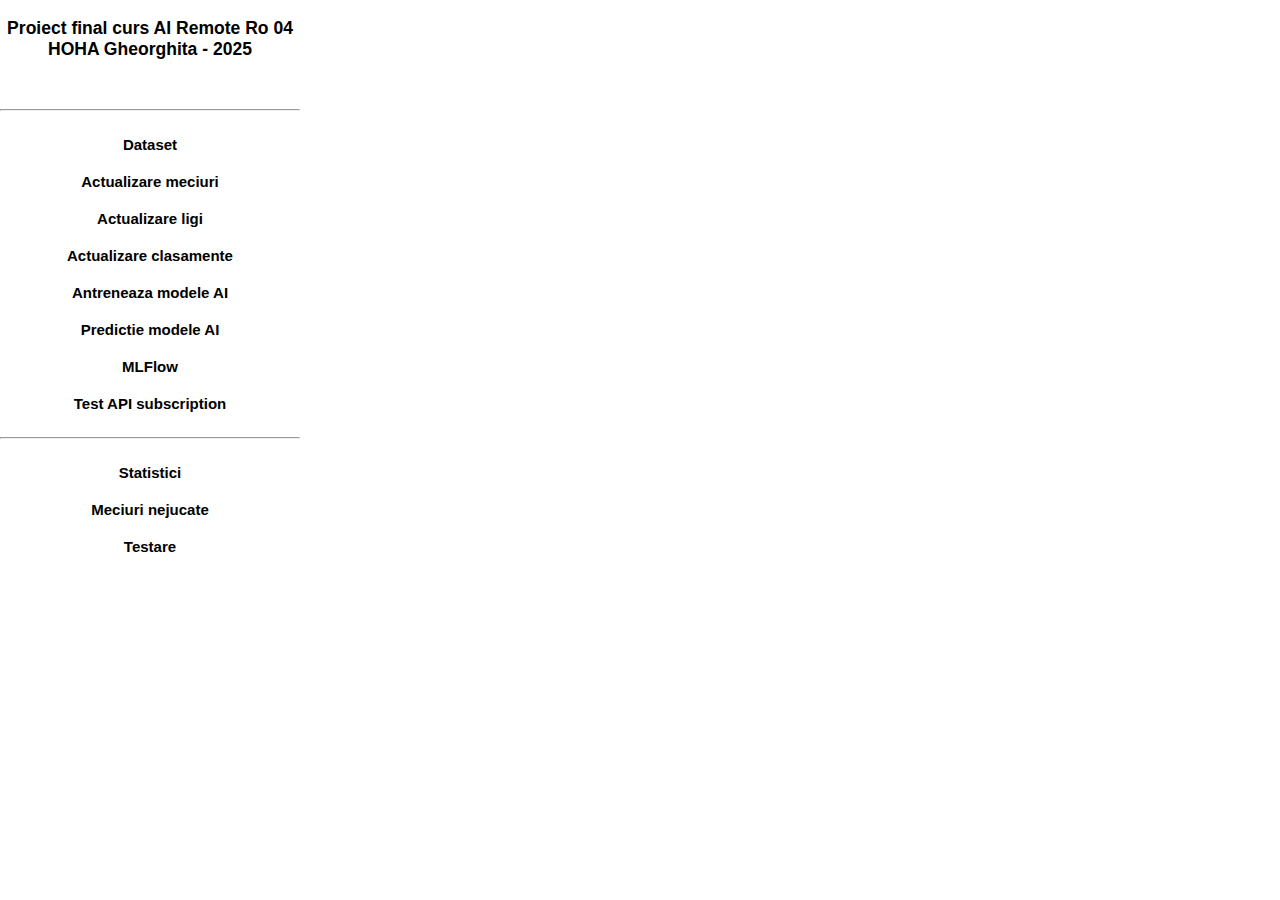
<file: web_app/index.html>
<!DOCTYPE html>
<html>
<head>
<meta charset="UTF-8">
<title>Proiect final AI Remote RO 04</title>
<style>
    body, html {
        margin: 0;
        height: 100%;
        width: 100%;
    }
    .container {
        display: flex;
        flex-direction: row;
        height: 100%;
    }
    iframe {
        border: 1px;
        height: 100%;
    }
    .left {
        flex: 0 0 7%;
        overflow: hidden;
    }
    .right {
        flex: 1;
        overflow: hidden;
        
    }

</style>
</head>
<body>
<div class="container">
    <iframe class="left" src="stanga.html"></iframe>
    <iframe class="right" src="dreapta.html?v=1.0" name="dreaptaFrame"></iframe>
</div>
</body>
</html>
</file>
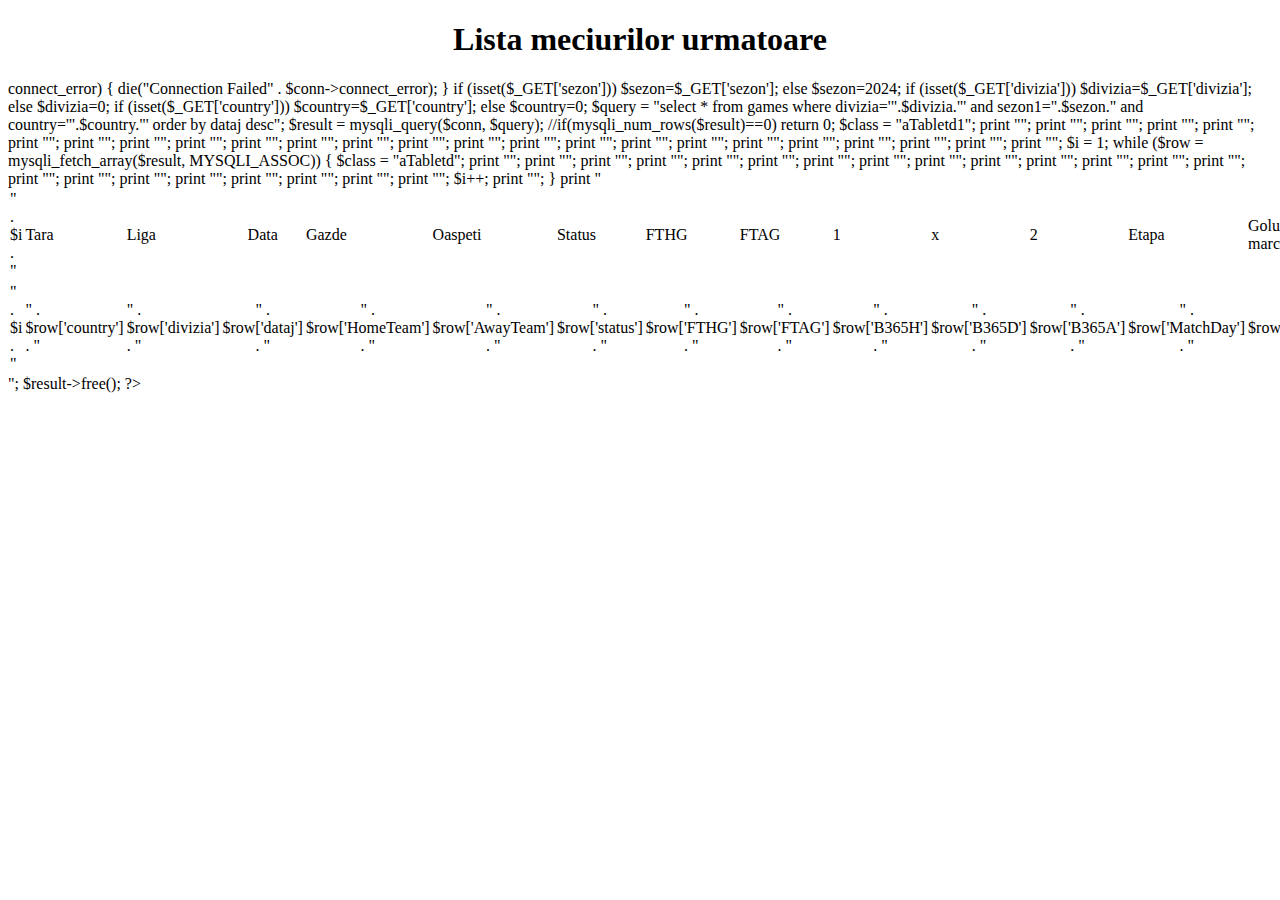
<file: web_app/downloads_league.html>
<!DOCTYPE html>
<html>

<head>
  <link rel="stylesheet" href="css/myclass.css">
</head>
<style>

</style>
<h1 align='center'>Lista meciurilor urmatoare</h1>
<?php


$servername = "localhost";
$username = "ai";
$password = "sda";
$dbname = "soccer_analysis";
$conn = new mysqli($servername, $username, $password, $dbname);

if ($conn->connect_error) {

  die("Connection Failed" . $conn->connect_error);

}

if (isset($_GET['sezon'])) $sezon=$_GET['sezon'];
else $sezon=2024;

if (isset($_GET['divizia'])) $divizia=$_GET['divizia'];
else $divizia=0;

if (isset($_GET['country'])) $country=$_GET['country'];
else $country=0;

$query = "select * from  games where  divizia='".$divizia."' and sezon1=".$sezon." and country='".$country."' order by dataj desc";

$result = mysqli_query($conn, $query);
//if(mysqli_num_rows($result)==0) return 0;
  $class = "aTabletd1";
print "<table border=0 align='center' cellspacing=1 cellpadding=1>";
print "<tr class='aTabletr'>";
print "<td class='" . $class . "' align-'center'>" . $i . "</td>";
print "<td class='" . $class . "'>Tara</td>";
print "<td class='" . $class . "'>Liga</td>";
print "<td class='" . $class . "' align='center'>Data</td>";
print "<td class='" . $class . "'>Gazde</td>";
print "<td class='" . $class . "'>Oaspeti</td>";
print "<td class='" . $class . "'>Status</td>";
print "<td class='" . $class . "'>FTHG</td>";
print "<td class='" . $class . "'>FTAG</td>";

print "<td class='" . $class . "'>1</td>";
print "<td class='" . $class . "'>x</td>";
print "<td class='" . $class . "'>2</td>";
print "<td class='" . $class . "'>Etapa</td>";
print "<td class='" . $class . "'>Goluti<br>marcate</td>";
print "<td class='" . $class . "'>Goluri primite<br>Home<br>Team</td>";
print "<td class='" . $class . "'>Goluri marcate</td>";
print "<td class='" . $class . "'>Goluri primite</td>";
print "<td class='" . $class . "'>Loc gazde</td>";
print "<td class='" . $class . "'>Loc oaspeti</td>";
print "<td class='" . $class . "'>Coef Gazde</td>";
print "<td class='" . $class . "'>Coef Oaspeti</td>";


print "</tr>";
$i = 1;
while ($row = mysqli_fetch_array($result, MYSQLI_ASSOC)) {

  $class = "aTabletd";

  print "<tr class='aTabletr'>";
  print "<td class='" . $class . "'>" . $i . "</td>";
  print "<td class='" . $class . "'>" . $row['country'] . "</td>";
  print "<td class='" . $class . "'>" . $row['divizia'] . "</td>";
  print "<td class='" . $class . "' align='center'>" . $row['dataj'] . "</td>";
  print "<td class='" . $class . "' align='center'>" . $row['HomeTeam'] . "</td>";
  print "<td class='" . $class . "' align='center'>" . $row['AwayTeam'] . "</td>";
  print "<td class='" . $class . "' align='center'>" . $row['status'] . "</td>";
  print "<td class='" . $class . "' align='center'>" . $row['FTHG'] . "</td>";
  print "<td class='" . $class . "' align='center'>" . $row['FTAG'] . "</td>";
  
  print "<td class='" . $class . "' align='center'>" . $row['B365H'] . "</td>";
  print "<td class='" . $class . "' align='center'>" . $row['B365D'] . "</td>";
  print "<td class='" . $class . "' align='center'>" . $row['B365A'] . "</td>";
  print "<td class='" . $class . "' align='center'>" . $row['MatchDay'] . "</td>";
  print "<td class='" . $class . "' align='center'>" . $row['HTGM'] . "</td>";
  print "<td class='" . $class . "' align='center'>" . $row['HTGP'] . "</td>";
  print "<td class='" . $class . "' align='center'>" . $row['ATGM'] . "</td>";
  print "<td class='" . $class . "' align='center'>" . $row['ATGP'] . "</td>";
  print "<td class='" . $class . "' align='center'>" . $row['PlaceHome'] . "</td>";
  print "<td class='" . $class . "' align='center'>" . $row['PlaceAway'] . "</td>";
  print "<td class='" . $class . "' align='center'>" . $row['LastGamesHome'] . "</td>";
  print "<td class='" . $class . "' align='center'>" . $row['LastGamesAway'] . "</td>";
  $i++;

  print "</tr>";
}
print "</table>";

$result->free();



?>

</body>

</html>
</file>
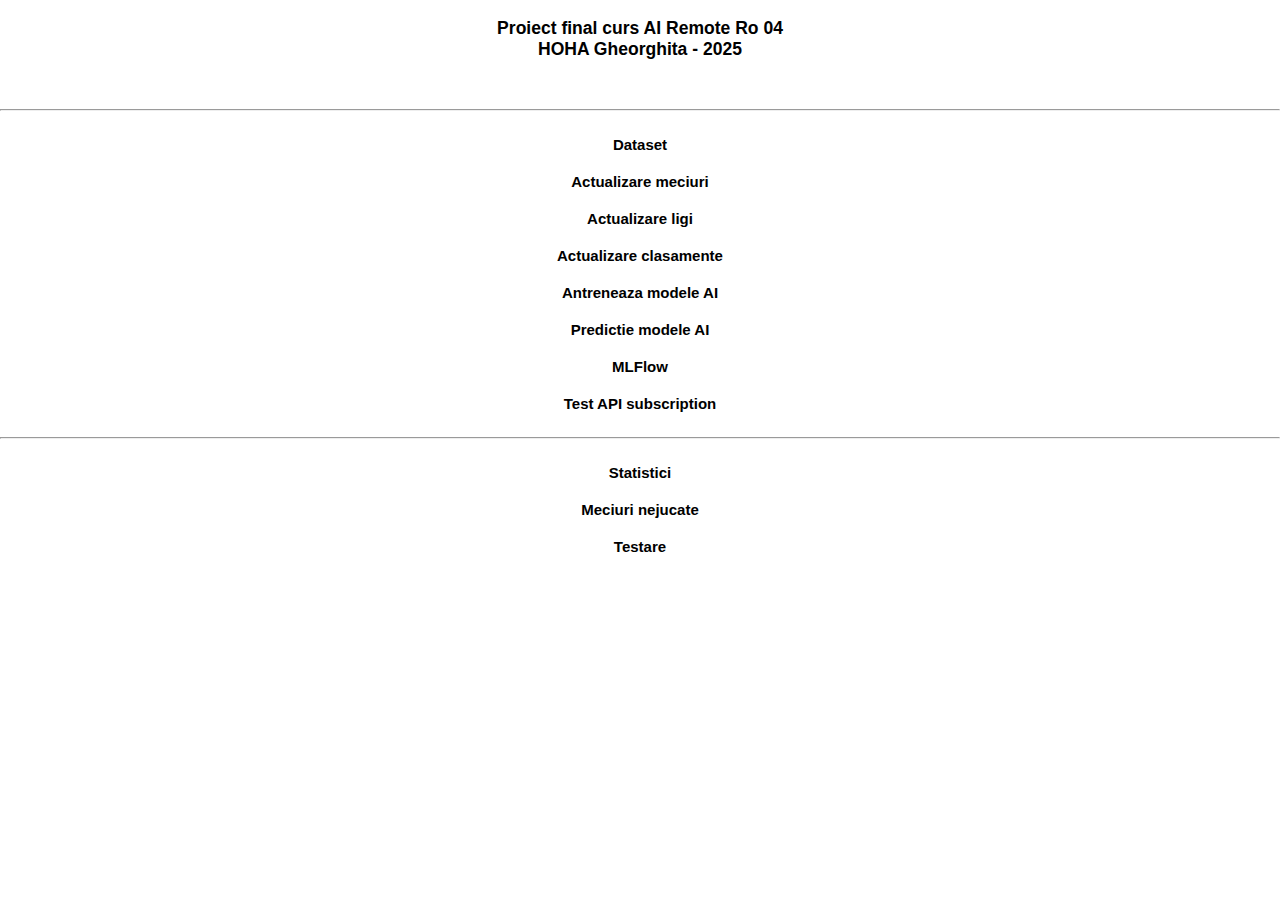
<file: web_app/stanga.html>
<!DOCTYPE html>
<html>
<head>
<meta charset="UTF-8">
<style>
    body {
        background: rgb(255, 255, 255);
        margin: 0;
        font-family:Verdana, Geneva, Tahoma, sans-serif;
        text-align: center;
        font-size: 15px;
    }
    
    a {
        display: block;
        padding: 10px;
        text-decoration: none;
        color: black;
        font-weight: bold;
    }

    a:hover {
        background: rgb(230, 59, 142);
        color: rgb(255, 255, 255);
    }

</style>
</head>
<body>
    <p><h3>
    Proiect final curs AI Remote Ro 04<br>HOHA Gheorghita - 2025
    </h3></p><p>&nbsp;<hr></p>
    <a href="list.php" target="dreaptaFrame">Dataset</a>
    <a href="actualizeaza_meciuri.php" target="dreaptaFrame">Actualizare meciuri</a>
    <a href="actualizeaza_ligi.php" target="dreaptaFrame">Actualizare ligi</a>
    <a href="actualizeaza_clasamente.php" target="dreaptaFrame">Actualizare clasamente</a>
    
    <a href="antrenare_modele.php" target="dreaptaFrame">Antreneaza modele AI</a>
    <a href="predictie_modele.php" target="dreaptaFrame">Predictie modele AI</a>
    
    <a href="http://localhost:5000" target=_blank>MLFlow</a>
    <a href="https://api.football-data-api.com/league-matches?key=54eafef24f9884e1f5ba5a23ced7a8a74cf858378172bee8abc4698cf8e6d73a&season_id=15632" target="dreaptaFrame">Test API subscription</a>
    <p>
    <hr>
    </p>
    <p>
    <a href="statistici.php" target="dreaptaFrame">Statistici</a>
    <a href="meciuri_nejucate.php" target="dreaptaFrame">Meciuri nejucate</a>

    <a href="statistici18.php" target="dreaptaFrame">Testare</a>
    <!--
    <a href="meciuri_nejucate18.php" target="dreaptaFrame">Testare nejucate</a>
    <a href="statistici_weekend.php" target="dreaptaFrame">Statistici weekend</a>
    -->
    </p>
</body>
</html>
</file>
<file: web_app/css/myclass.css>
.legatura {
  text-align: center;
  font-size: 14px;
  font-family:Verdana, Geneva, Tahoma, sans-serif;
  color:#720015;
  text-decoration: none;
}


.randTabel {
  background: #ff9b9b;
  border: 1px solid #333;
}

.randTabel:hover {
  background: #ddd;
}

.randTabelList {
  border: 1px solid #999;
  padding: 2px;
  text-align: center;
  font-size: 14px;
  font-family:Verdana, Geneva, Tahoma, sans-serif;
  background: #d9d4efa9;
}

.randTabelList:hover {
  background: #ddd;
}

.celulaTabel {
  border: 1px solid #999;
  padding: 2px;
  text-align: center;
  font-size: 14px;
  font-family:Verdana, Geneva, Tahoma, sans-serif;
  background: #d9d4efa9;
}

.celulaTabel:hover {
  background: #66aaff;
  color: white;
}
</file>
